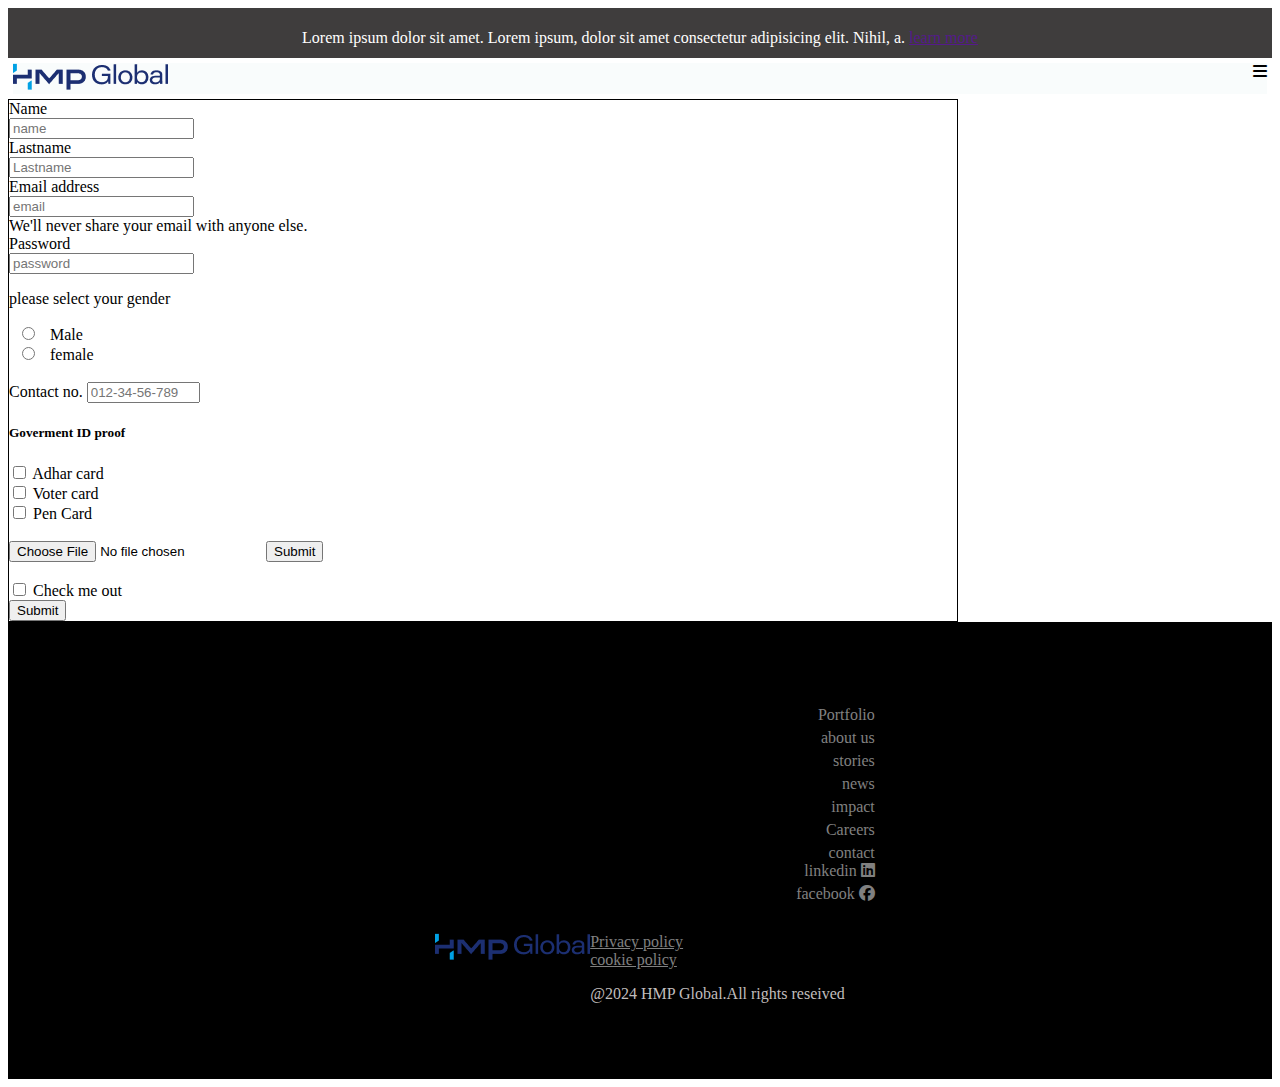
<file: contact.html>
<!DOCTYPE html>
<html lang="en">
<head>
    <meta charset="UTF-8">
    <meta name="viewport" content="width=device-width, initial-scale=1.0">
    <title>Document</title>
    <link rel="stylesheet" href="https://cdnjs.cloudflare.com/ajax/libs/font-awesome/6.5.1/css/all.min.css">
    <link href="https://cdn.jsdelivr.net/npm/bootstrap@5.3.2/dist/css/bootstrap.min.css" rel="stylesheet"
        integrity="sha384-T3c6CoIi6uLrA9TneNEoa7RxnatzjcDSCmG1MXxSR1GAsXEV/Dwwykc2MPK8M2HN" crossorigin="anonymous">
    <style>
 .nav
  {
  background-color :rgb(63, 61, 61);
  color:white;
   height:40px;
  text-align:center;
   justify-content: center;
   display:flex;
   padding:5px;
  /* align-items: center; */
 }
  
  .nav2{
    
    background-color: rgb(249, 252, 252);
    justify-content: space-between;
    display: flex;
    margin: 5px;

  }
  .one{
    display: flex;
    flex-direction: column;
  }
/* #my-row{
    border: 1px solid red;
  }
   */  
   .form{
    border: 1px solid black;
    border: transparent black solid;
    width: 75%;
   
   }
   .foot{
    background-color: black;
    padding:30px;
    display: flex;
    justify-content: space-evenly;
  }
  .col3{
    color:grey;
    display: flex;
    flex-direction: column;
  }
  .col2{
    display:;
  }
  
    .p5{
    color:rgb(192, 189, 189);
    display: flex;
    justify-content: center;
    text-align: end;
  }
  .col2{
    display: flex;
    flex-direction: column;
    gap:5px;
    color:rgb(83, 49, 49);
    text-align: right;


  }
  .col2>a{
    color:grey;
    list-style-type: none;
    text-decoration: none;
  }
  .text{
    color:rgb(3, 3, 68);
    font-size: 40px;
  }
  .n1>a{
    color:grey;
  }
 
    </style>
</head>
<body>
    <header>
        <div>
            <div class="nav">
                <p class="fw-lighter  d-flex align-items-center justify-content-center text-center">Lorem ipsum dolor
                    sit amet. Lorem ipsum, dolor sit amet consectetur adipisicing elit. Nihil, a.
                    <a href="">learn more</a>
                </p>
            </div>
            <div class="nav2 p-2">
                <div class="p-4"> <img src="/HMPG Logo.png" alt=""></div>
                <div   class="p-4" id="myBtn" class="dropbtn"><i class= "fa-solid fa-bars " onclick="gotoLink(this)" value="toggle.html"></i>
                    <div class="myDropdown">
                
                </div>
                </div>

            </div>
</header>

<div class="bg-white">
  <section class="d-flex justify-content-center h-100 m-5">
    <div class="form p-5 bg-light">
        <form class="">
            
         <div class="container" id="my-row">       
        
          <div class="row my-3">
            <div class=" col">
              <div><label for="Name">Name</label></div>
              <div><input type="text" placeholder="name"></div>
                
            </div>

            <div class="col">
              <div><label for="Lastname">Lastname</label></div>
              <div><input class="w-100" type="text" placeholder="Lastname"></div>
            </div>
          </div>
        



          <div class="row my-3">
            <div class="col-md-6 col-12">
              <div><label for="email">Email address</label></div>
              <div><input type="email" placeholder="email">
                <div>We'll never share your email with anyone else.</div></div>
            </div>

            <div class="col-md-6 col-12">
              <div><label for="password" pattern="(?=.*\d)(?=.*[a-z])(?=.*[A-Z]).{8,}" title="Must contain at least one number and one uppercase and lowercase letter, and at least 8 or more characters" required>Password</label></div>
              <div><input class="w-100" type="password" placeholder="password"></div>
            </div>
          </div>

         
 <div class="row">
  <div class="col-md-6 col-12 ">
    <p>please select your gender</p>
      <input type="radio" name="gender"   value="Male">
      <label for="Male">Male</label><br>
      <input type="radio" name="gender" value="female">
      <label for="female">female</label><br>
     </div>
    <div class="col-md-6 col-12 ">
      <label  for="tel">Contact no.</label>
      <input class="w-75 text-center" type="tel" pattern="[0-9]{3}-[0-9]{2}-[0-9]{2}-[0-9]{3}" placeholder="012-34-56-789" size="11">
    </div>
 </div>

 <div class="row">
  <div class="col">
    <h5>Goverment ID proof</h5>
    <input type="checkbox" name="vehicle1" >
   <label for="vehicle1">Adhar card</label><br>
   <input type="checkbox"  name="vehicle2" >
   <label for="vehicle2"> Voter card</label><br>
   <input type="checkbox"  name="vehicle3" >
   <label for="vehicle3"> Pen Card</label><br>
  
   </div>
  
   <div class="col">
    <br>
   <form action="/action_page_binary.asp" method="post" enctype="multipart/form-data">
    <input  class="my-2" type="file" id="myFile" name="filename">
    <input type="submit">
    </form>
    </div> 
 </div>


 <br>
            <div class="mb-3 form-check">
              <input type="checkbox" class="form-check-input" id="exampleCheck1">
              <label class="form-check-label" for="exampleCheck1">Check me out</label>
            </div>
            <button type="submit" class="btn btn-primary w-25">Submit</button>
          </form>
        </div>


</div> 
    </section>
 
 
    <footer class="foot">
  <div class=" gap-5">
    <div class="footer p-5 row">
        <div class="col1 fs-1 col-md-3 col-12 text-info">
            Healthcare<br>Made<br>practical
        </div>
        <div class="col-md-3 col-12"></div>
        <div class="col2 border-bottom-0 gap-1 fs-3 col-md-3 col-12" id="my-id">
            <a href="">Portfolio</a>
            <a href="">about us</a>
            <a href="">stories</a>
            <a href="">news</a>
            <a href="">impact</a>
            <a href="">Careers</a>
            <a href="contact.html">contact</a>
        </div>
        <div class="col2 border-bottom-0 fs-3 col-md-3 col-12">
            <a class="" href="">linkedin  <i class="fa-brands fa-linkedin "></i></a>
            <a class="" href="">facebook  <i class="fa-brands fa-facebook"></i></a>
        </div>
    </div>

    <div class="foot">
        <div class="mx-5">
        <img src="/HMPG Logo.png" alt="">
        </div>

        <div class="  d-flex justify-content-around gap-5 mx-5 p-LTR">
             <div class="n1 ">
            <a href="">Privacy policy</a>
            </div>
            <div class="n1">
            <a href="">cookie policy</a>
            </div>
            <div>
            <p class="p5">@2024 HMP Global.All rights reseived</p>
            </div>
        </div>
    
    </div>

 </footer>        
    
</body>
</html>
</file>
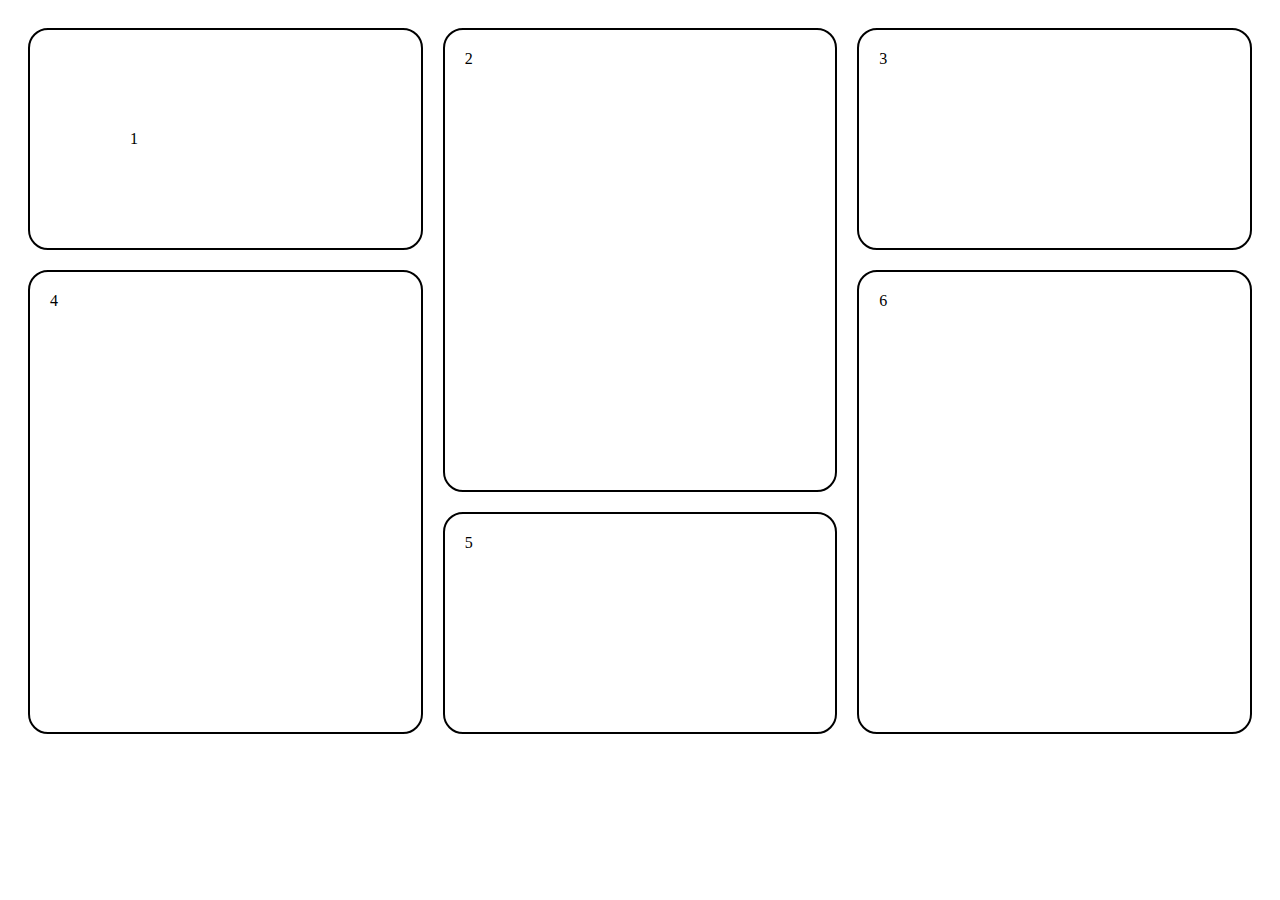
<file: grid.html>
<!DOCTYPE html>
<html lang="en">
<head>
    <meta charset="UTF-8">
    <meta name="viewport" content="width=, initial-scale=1.0">
    <title>Document</title>
    <link rel="stylesheet" href="style.css">
    <style>
        .container1{
            /* display:grid;
            grid-template-columns:repeat(3,1fr);
            grid-template-rows: repeat(3,250px);
            border:1px solid black;
             */
             display: grid;
        grid-template-columns: repeat(3, 1fr);
        grid-template-rows: repeat(3, 1fr);
        gap:20px;
        padding:20px;
       

        }
        .item1{
            
            grid-column:1/2
            ;
           
            grid-row:1/2;
           
            gap: 20px;
        padding: 100px;
        border: 2px solid black;
        border-radius: 20px;


        }
        .item2{
            
            grid-column-start:2 ;
            grid-column-end: 3;
            grid-row-start:1;
            grid-row-end:3;
            gap: 20px;
        padding: 20px;
        border: 2px solid black;
        border-radius: 20px;


        }
        .item3{
            
            grid-column-start:3 ;
            grid-column-end: 4;
            grid-row-start:1;
            grid-row-end:2;
            gap: 20px;
        padding: 20px;
        border: 2px solid black;
        border-radius: 20px;


        }
        .item4{
            
            grid-column-start:1;
            grid-column-end: 2;
            grid-row-start:2;
            grid-row-end:4;
            gap: 20px;
        padding: 20px;
        border: 2px solid black;
        border-radius: 20px;


        }
        .item5{
            
            grid-column-start:2 ;
            grid-column-end: 3;
            grid-row-start:3;
            grid-row-end:4;
            gap: 20px;
        padding: 20px;
        border: 2px solid black;
        border-radius: 20px;



        }
        .item6{
            
            grid-column-start:3 ;
            grid-column-end: 4;
            grid-row-start:2;
            grid-row-end:4;
            gap: 20px;
        padding: 20px;
        border: 2px solid black;
        border-radius: 20px;


        }

    </style>

</head>
<body>
    <div class="container1">
        <div class="item1">1</div>
        <div class="item2">2</div>
        <div class="item3">3</div>
        <div class="item4">4</div>
        <div class="item5">5</div>
        <div class="item6">6</div>
        
    </div>
    
</body>
</html>
</file>
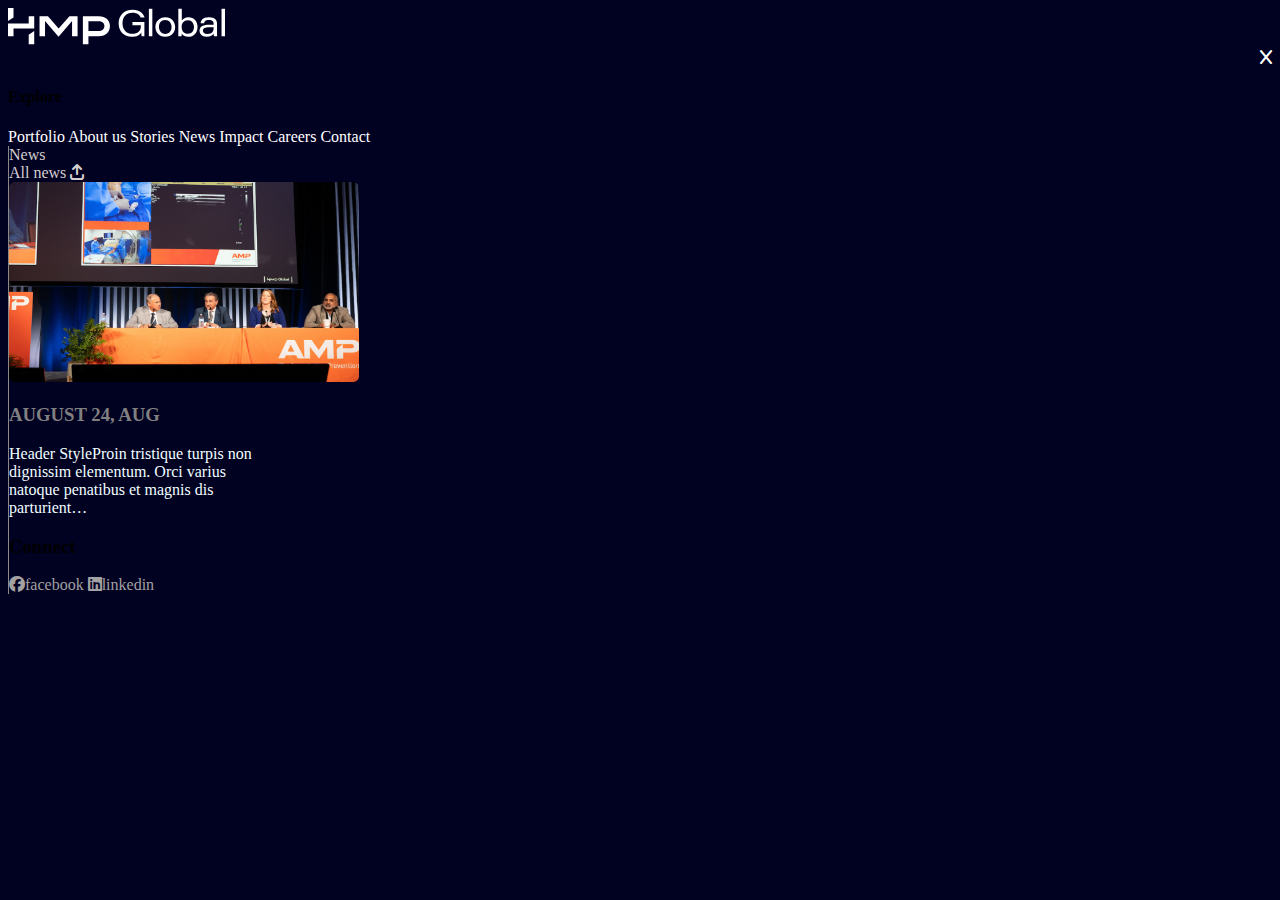
<file: toggle.html>
<!DOCTYPE html>
<html lang="en">
<head>
    <meta charset="UTF-8">
    <meta name="viewport" content="width=, initial-scale=1.0">
    <title>Document</title>
    <link rel="stylesheet" href="https://cdnjs.cloudflare.com/ajax/libs/font-awesome/6.5.1/css/all.min.css">
    <link href="https://cdn.jsdelivr.net/npm/bootstrap@5.3.2/dist/css/bootstrap.min.css" rel="stylesheet"
        integrity="sha384-T3c6CoIi6uLrA9TneNEoa7RxnatzjcDSCmG1MXxSR1GAsXEV/Dwwykc2MPK8M2HN" crossorigin="anonymous">
    <link rel="stylesheet" href="style1.css">
</head>
<body>
    <header>
    <div class="head">
        <div class="row m-5">
            <div class="col-12 col-md-6">
                 <img src="./footer-logo.svg" alt="">        
             </div>
             <div class="icon col-12 col-md-6 fs-1">
                <i class="fa-solid fa-x" onclick="gotoLink(this)" value="index.html"></i>
        </div>
        </header>
     
        <section >
            <div class="row">
                <div class="col-12 col-md-6">
                    <h4 class="text-info text-center">Explore</h4>
                <div class="anc d-flex flex-column bd-highlight">
                    <a class="fs-1  p-1"href="">Portfolio</a>
                    <a class="fs-1  p-1"href="">About us</a>
                    <a class="fs-1  p-1"href="">Stories</a>
                    <a class="fs-1  p-1"href="">News</a>
                    <a class="fs-1  p-1"href="">Impact</a>
                    <a class="fs-1  p-1"href="">Careers</a>
                    <a class="fs-1  p-1"href="contact.html">Contact</a>
                    
                </div>
                </div>

    
            
            <div class="para2 col-12 col-md-6 px-5">
                <div class="news row ">
                    <div class="text-info col-12 col-md-6 fs-5">News</div>
                    <div class="col-12 col-md-6 fs-5">All news <i class="fa-solid fa-arrow-up-from-bracket"></i></i></div>
                </div>
                <div class=""><div class="in py-5"><img src="./Image Container.png" alt=""></div></div>
           <div>
            <h3 class="b1">AUGUST 24, AUG</h3>
<p class="b2 mb-5">Header StyleProin tristique turpis non  <br>dignissim elementum. Orci varius  <br>
    natoque penatibus et magnis dis <br> parturient…
    </p>
 </div>

 <h3 class="text-info py-3 ">Connect</h3>
    <div class="social py-3">
        <a class="fs-3 "  href=""><i class="p-2 fa-brands fa-facebook"></i>facebook</a>
        <a class="fs-3 mx-4" href=""><i class="p-2 fa-brands fa-linkedin "></i>linkedin  </a>
        
    </div>
 </div>

            </div>
            </div>

        </section>
    <script>
         function gotoLink(link){
                            console.log(link.value);
                            location.href="index.html"
                        }
    </script>
    
    
    </div>

   
</body>
</html>
</file>
<file: style.css>
.main{
     /* width: auto;  */
     overflow-x:hidden;
     }
  .nav
  {
  background-color :rgb(63, 61, 61);
  color:white;
   height:40px;
  text-align:center;
   justify-content: center;
   display:flex;
   padding:5px;
  /* align-items: center; */
 }
  
  .nav2{
    
    background-color: rgb(249, 252, 252);
    justify-content: space-between;
    display: flex;
    margin: 5px;

  }
  .img1{
    background-image: url('https://mdbcdn.b-cdn.net/img/Photos/Others/images/76.webp');
    height: 300px;
    text-align: center;
    justify-content: center;
    display: flex;
  }
  .p1{
    /* width:1065px; */
    height:319px;
    margin:30px;
  }
  button {
    /* border-color: rgb(78, 180, 253); */
    border:1px solid rgb(99, 178, 248);
    
  }
  button:hover{
    background-color: rgb(80, 185, 246);
  }
  
  
 
    .p11{
    font-size: xx-large;
    font-size:40px;
    color:rgb(4, 4, 82);
  }
  .aa{
    margin-top: 170px;
    /* margin-left: 80px; */
    /* width:max-content; */
    font-size:30px;
  }
  .img3>img{
    gap: 5px;
     /* width: 600px; 
     height:600px;  */
    margin-top: 15px;
    /* align-items: center; */
    display: flex;
    /* justify-content: center; */
    

  }
  .lorem{
    background-image: url('https://cdn.pixabay.com/photo/2015/04/19/08/32/marguerite-729510_640.jpg');
   
     height: 250px; 
    color:white;
    background-attachment: fixed;
    background-position: center;
    /* background-size:cover; */
    /* justify-content: center; */
    align-items: end;
    display:flex;
    padding:30px;
    font-size: larger;
   
  }
  .the{
    color:rgb(15, 15, 87);
    padding-top:60px;
    padding-left: 30px;;
    height:300px;
  }
  /* .container{
    display:grid;
    grid-template-columns: repeat(3,1fr);
    grid-template-rows: repeat(3,1fr);
    
    /* grid-gap:5px */
   
  /* .item1{
   grid-row: 1/3;
  }
  .item2{
   
    grid-row: 3/3;
  }
  .item3{
    grid-row:1/2;
  }
  .item4{
    grid-row:2/3;
  }
  .item5{
    grid-row:1/3;
    
  }
  .item6{
   grid-row:3/3;
  } */
  
  .dis{
    border-top: solid rgb(10, 133, 241);
    display: flex;

    flex-direction: row;
  
  }
  .footer{
    background-color: black;
    
     justify-content: space-evenly;
     display: flex;
  }
  .col1{
     color:rgb(9, 156, 241);;
    font-size: xx-large;
    text-align: left;


  }
  .col2{
    display: flex;
    flex-direction: column;
    gap:5px;
    color:rgb(83, 49, 49);
    text-align: right;


  }
  .col2>a{
    color:grey;
    list-style-type: none;
    text-decoration: none;
    /* border-: none; */
    
  }
  #my-id a{
    list-style: none;
    text-decoration: none;
    
  }
  .foot{
    background-color: black;
    padding:30px;
    display: flex;
    justify-content: space-evenly;
  }
  .col3{
    color:grey;
    display: flex;
    flex-direction: column;
  }
  
    .p5{
    color:rgb(192, 189, 189);
    display: flex;
    justify-content: center;
    text-align: end;
  }
  .text{
    color:rgb(3, 3, 68);
    font-size: 40px;
  }
  .n1>a{
    color:grey;
  }
</file>
<file: style1.css>
body{
    background-color: rgb(1, 1, 34);
    overflow-x: hidden;
}
.icon{
    color:white;
    text-align:right
}
.anc>a{
    color: white;
    text-decoration: none;
    text-align: center;
}
.anc>a:hover{
    color:rgb(3, 116, 191);
}
.news{
    color:rgb(213, 206, 206);
  }
  .para2{
    border-left:1px solid rgb(141, 137, 137);
  }
  .in>img{
    width:350px;
    height: 200px;
   
  }
  .b1{
    color:grey;
  }
  .b2{
    color:azure;
  }
  .social>a{
    text-decoration: none;
    color: rgb(163, 161, 161);;
  }
</file>
